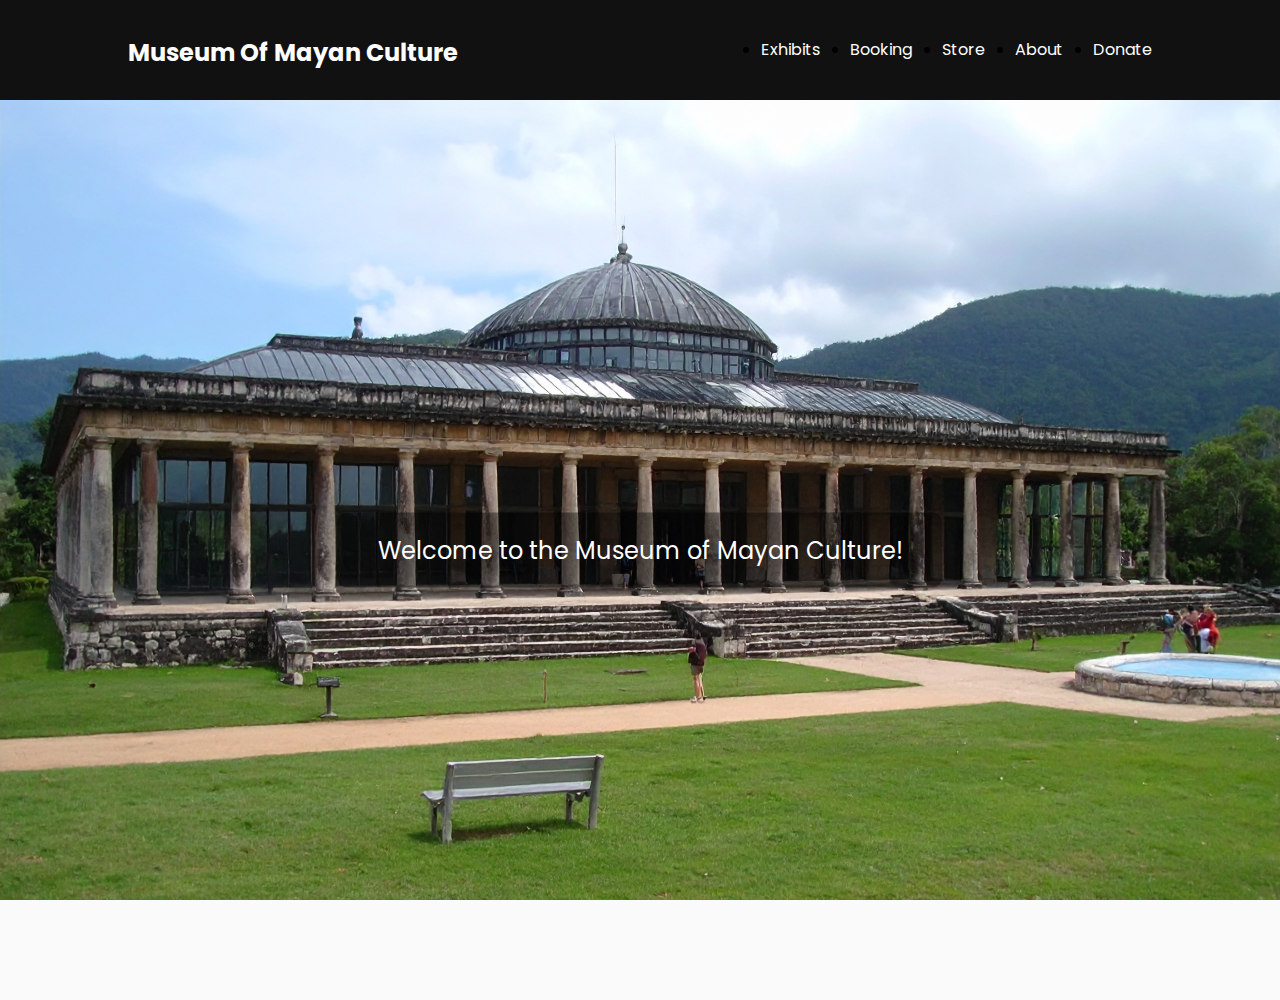
<file: index.html>
<!DOCTYPE html>
<html lang="en">
<head>
    <meta charset="UTF-8">
    <meta http-equiv="X-UA-Compatible" content="IE=edge">
    <meta name="viewport" content="width=device-width, initial-scale=1.0">
    <link rel="stylesheet" href="assets/css/style.css">
    <link rel="preconnect" href="https://fonts.googleapis.com">
    <link rel="preconnect" href="https://fonts.gstatic.com" crossorigin>
    <link href="https://fonts.googleapis.com/css2?family=Poppins:wght@300;500;700&display=swap" rel="stylesheet">
    <title>Document</title>
</head>
<body>
    <header>
        <div class="inner">
            <div class="logo">
                <div>
                    <h1><a href="index.html">Museum Of Mayan Culture</a></h1> 
                </div>
            </div>

            <nav>
                <li><span><a href="exhibits.html">Exhibits</a></span></li>
                <li><span><a href="booking.html">Booking</a></span></li>
                <li><span><a href="store.html">Store</a></span></li>
                <li><span><a href="about.html">About</a></span></li>
                <li><span><a href="donate.html">Donate</a></span></li>
            </nav>
        </div>
    </header>

    <main>
        <section class="hero">
            <img id="image-outside" src="assets/images/outside.jpg" alt="Outside" />
            <div class="hero-text">
                <p>Welcome to the Museum of Mayan Culture!<br></p>
            </div>
        </section>
    </main>

</body>
</html>


</body>
</html>
</file>
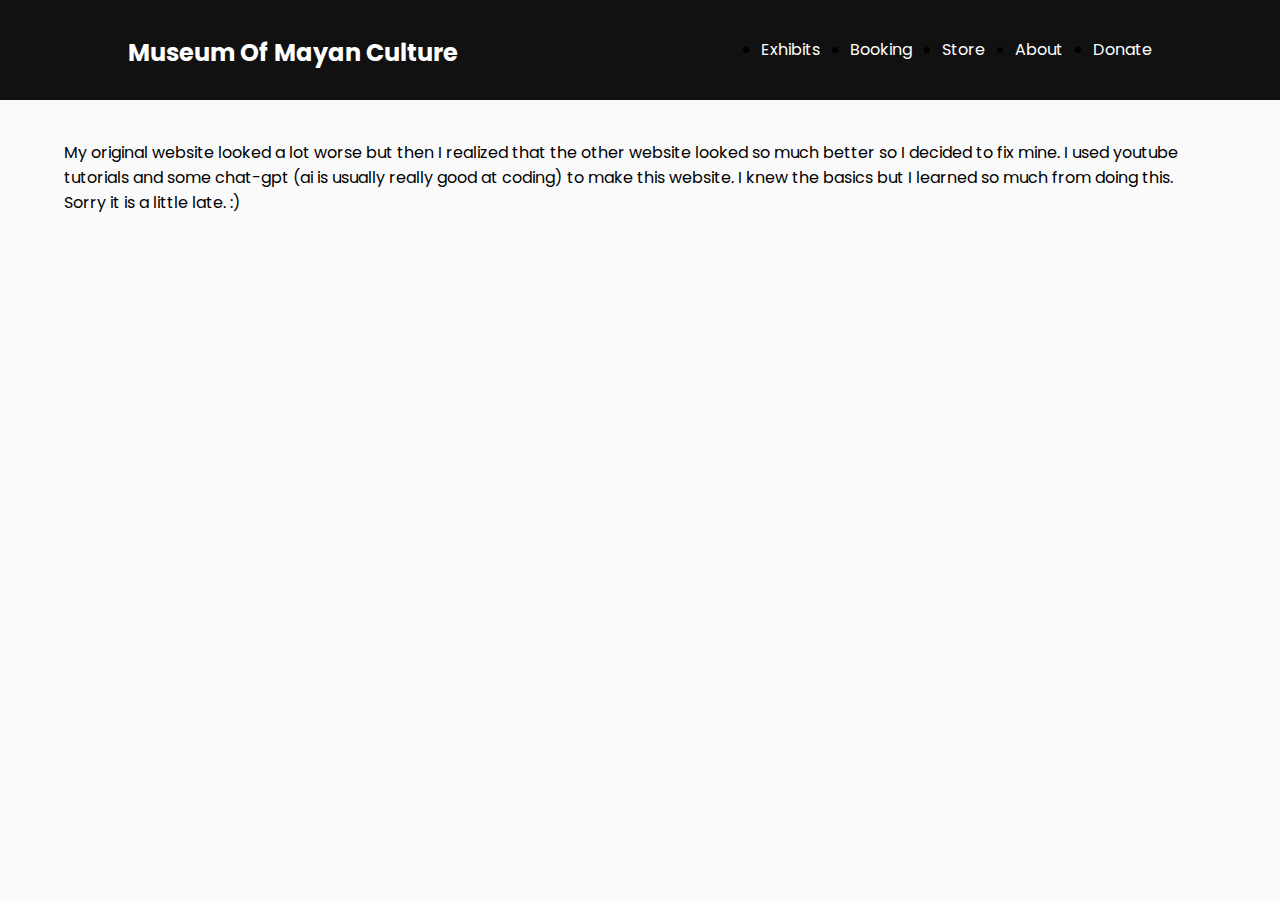
<file: about.html>
<!DOCTYPE html>
<html lang="en">
<head>
    <meta charset="UTF-8">
    <meta http-equiv="X-UA-Compatible" content="IE=edge">
    <meta name="viewport" content="width=device-width, initial-scale=1.0">
    <link rel="stylesheet" href="assets/css/notworking.css">
    <link rel="preconnect" href="https://fonts.googleapis.com">
    <link rel="preconnect" href="https://fonts.gstatic.com" crossorigin>
    <link href="https://fonts.googleapis.com/css2?family=Poppins:wght@300;500;700&display=swap" rel="stylesheet">
    <title>Document</title>
</head>
<body>
    <header>
        <div class="inner">
            <div class="logo">
                <div>
                    <h1><a href="index.html">Museum Of Mayan Culture</a></h1> 
                </div>
            </div>

            <nav>
                <li><span><a href="exhibits.html">Exhibits</a></span></li>
                <li><span><a href="booking.html">Booking</a></span></li>
                <li><span><a href="store.html">Store</a></span></li>
                <li><span><a href="about.html">About</a></span></li>
                <li><span><a href="donate.html">Donate</a></span></li>
            </nav>
        </div>
    </header>

    <section class="content">
      <p>My original website looked a lot worse but then I realized that the other website looked so much better so I decided to fix mine. I used youtube tutorials and some chat-gpt (ai is usually really good at coding) to make this website. I knew the basics but I learned so much from doing this. Sorry it is a little late. :)</p>
    </section>

</body>
</html>


</body>
</html>
</file>
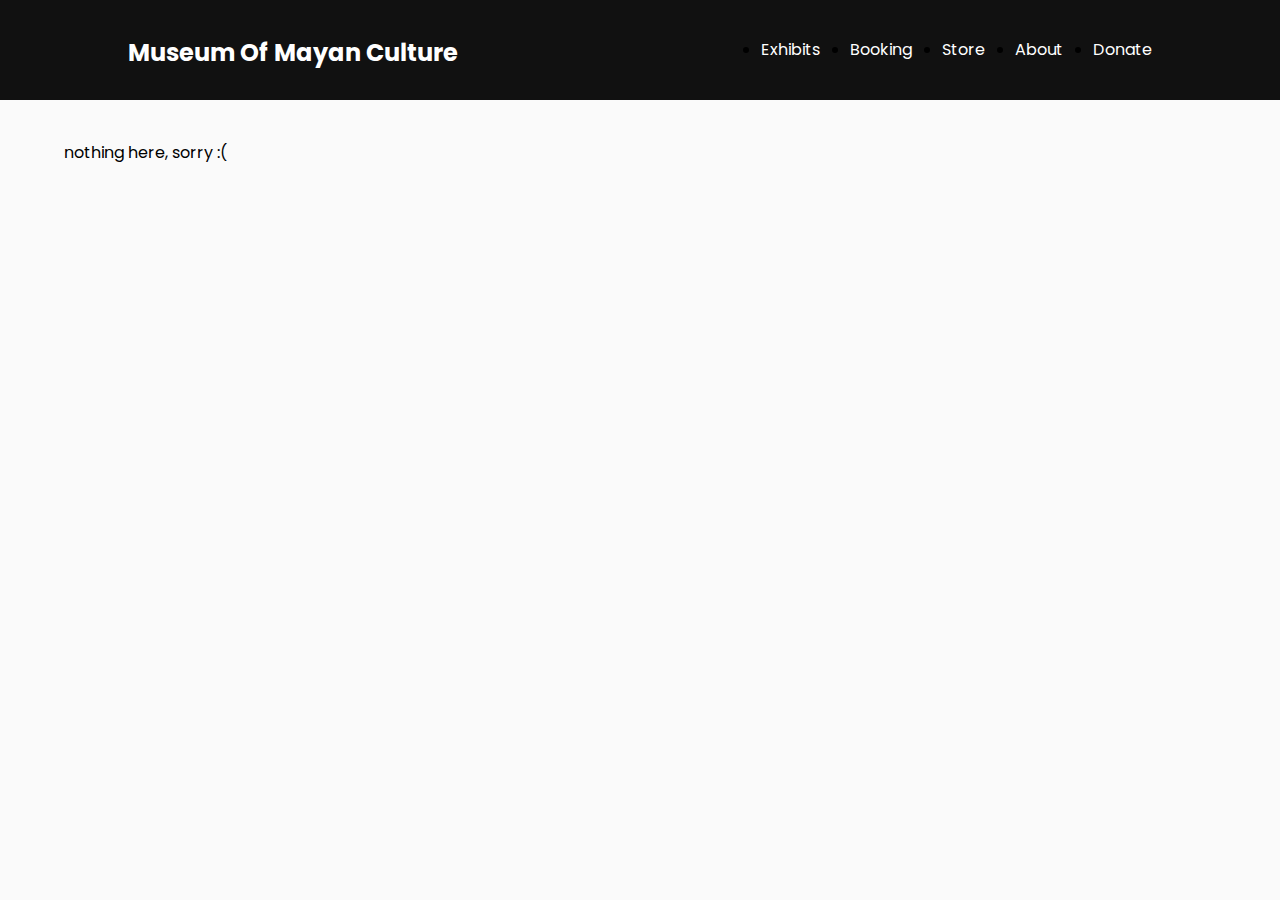
<file: booking.html>
<!DOCTYPE html>
<html lang="en">
<head>
    <meta charset="UTF-8">
    <meta http-equiv="X-UA-Compatible" content="IE=edge">
    <meta name="viewport" content="width=device-width, initial-scale=1.0">
    <link rel="stylesheet" href="assets/css/notworking.css">
    <link rel="preconnect" href="https://fonts.googleapis.com">
    <link rel="preconnect" href="https://fonts.gstatic.com" crossorigin>
    <link href="https://fonts.googleapis.com/css2?family=Poppins:wght@300;500;700&display=swap" rel="stylesheet">
    <title>Document</title>
</head>
<body>
    <header>
        <div class="inner">
            <div class="logo">
                <div>
                    <h1><a href="index.html">Museum Of Mayan Culture</a></h1> 
                </div>
            </div>

            <nav>
                <li><span><a href="exhibits.html">Exhibits</a></span></li>
                <li><span><a href="booking.html">Booking</a></span></li>
                <li><span><a href="store.html">Store</a></span></li>
                <li><span><a href="about.html">About</a></span></li>
                <li><span><a href="donate.html">Donate</a></span></li>
            </nav>
        </div>
    </header>

    <section class="content">
      <p>nothing here, sorry :(</p>
    </section>

</body>
</html>


</body>
</html>
</file>
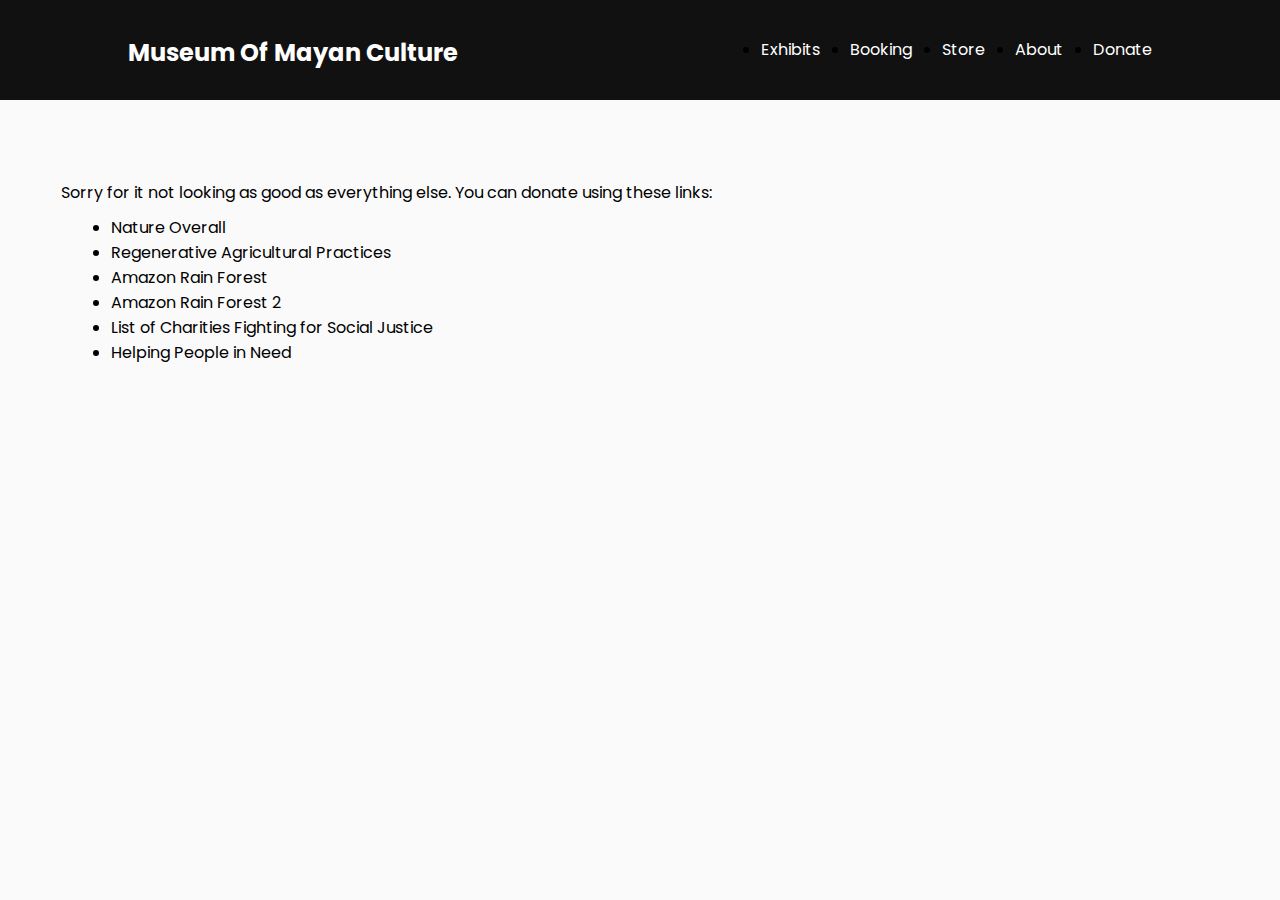
<file: donate.html>
<!DOCTYPE html>
<html lang="en">
<head>
    <meta charset="UTF-8">
    <meta http-equiv="X-UA-Compatible" content="IE=edge">
    <meta name="viewport" content="width=device-width, initial-scale=1.0">
    <link rel="stylesheet" href="assets/css/donate.css">
    <link rel="preconnect" href="https://fonts.googleapis.com">
    <link rel="preconnect" href="https://fonts.gstatic.com" crossorigin>
    <link href="https://fonts.googleapis.com/css2?family=Poppins:wght@300;500;700&display=swap" rel="stylesheet">
    <title>Document</title>
</head>
<body>
    <header>
        <div class="inner">
            <div class="logo">
                <div>
                    <h1><a href="index.html">Museum Of Mayan Culture</a></h1> 
                </div>
            </div>

            <nav>
                <li><span><a href="exhibits.html">Exhibits</a></span></li>
                <li><span><a href="booking.html">Booking</a></span></li>
                <li><span><a href="store.html">Store</a></span></li>
                <li><span><a href="about.html">About</a></span></li>
                <li><span><a href="donate.html">Donate</a></span></li>
            </nav>
        </div>
    </header>
    <main>
        <section class="content">
          <p>Sorry for it not looking as good as everything else. You can donate using these links: <br></p>
          <ul class="list">
            <li>
              <a href="https://preserve.nature.org/page/119497/donate/1?en_txn1=p_b.dfa.fd.x.dtd.nbr.X&supporter.appealCode=AHOMQONLN01W1SXX01&en_txn8=NewSch.ADPCBGONLNPDNZNZZD02Z01-NZUZE-DGAQ&gclid=1f19f8d928871adfaa0090890097e4b2&gclsrc=3p.ds&&msclkid=1f19f8d928871adfaa0090890097e4b2" target="_blank" rel="noopener noreferrer">
                Nature Overall
              </a>
            </li>
            <li>
              <a href="https://greenamerica.org/food-climate?utm_source=bing&utm_medium=cpc&msclkid=cac2a1ccaab311387f4dc99c82a3e4f0&utm_campaign=Microsoft%20Ads%20for%20Social%20Impact%20-%20Conversions%20-%20Branded&utm_term=Green%20America&utm_content=Green%20America" target="_blank" rel="noopener noreferrer">
                Regenerative Agricultural Practices
              </a>
            </li>
            <li>
              <a href="https://amazonwatch.org/" target="_blank" rel="noopener noreferrer">
                Amazon Rain Forest
              </a>
            </li>
            <li>
              <a href="https://www.amazonteam.org/" target="_blank" rel="noopener noreferrer">
                Amazon Rain Forest 2
              </a>
            </li>
            <li>
              <a href="https://impactful.ninja/best-charities-for-social-justice/#1/" target="_blank" rel="noopener noreferrer">
                List of Charities Fighting for Social Justice
              </a>
            </li>
            <li>
              <a href="https://good360.org/" target="_blank" rel="noopener noreferrer">
               Helping People in Need
              </a>
            </li>
          </ul>
        </section>
    </main>

</body>
</html>


</body>
</html>
</file>
<file: assets/css/style.css>
@import url('https://fonts.googleapis.com/css?family=Poppins:100,200,300,400,500,600,700,800,900');

* {
  margin: 0;
  padding: 0;
  box-sizing: border-box;
  font-family: 'Poppins', sans-serif;
}

body {
  background: #fafafa;
}

header {
  width: 100%;
  height: 100px;
  background-color: #111;
  border-bottom: 1px solid rgba(16, 16, 16, 0.1);
  position: sticky;
  top: 0;
  z-index: 100;
}

.inner {
  width: 80%;
  height: 100%;
  margin: 0 auto;
  display: flex;
  justify-content: space-between;
  align-items: center;
}

.logo a {
  color: white;
  font-size: 24px;
  text-decoration: none;
}

.logo a:hover {
  color: #00a2ff;
  text-decoration: underline;
}

nav {
  display: flex;
  gap: 30px;
}

nav a {
  color: white;
  text-decoration: none;
  font-size: 16px;
}

nav a:hover {
  color: #3983f3;
  text-decoration: underline;
}

html, body {
  margin: 0;
  padding: 0;
  overflow-x: hidden;
  overflow-y: hidden;
  height: 100%;
  width: 100%;
}


.hero {
  position: relative;
  width: 100vw;
  height: 100vh;
  overflow: hidden;
}

.hero img {
  width: 100%;
  height: 100%;
  object-fit: cover;
}

.hero-text {
  position: absolute;
  top: 50%;
  left: 50%;
  transform: translate(-50%, -50%);
  color: white;
  text-align: center;
  background: rgba(0, 0, 0, 0.4);
  padding: 20px 40px;
  border-radius: 10px;
  font-size: 1.5rem;
}
</file>
<file: assets/css/notworking.css>
@import url('https://fonts.googleapis.com/css?family=Poppins:100,200,300,400,500,600,700,800,900');

* {
  margin: 0;
  padding: 0;
  box-sizing: border-box;
  font-family: 'Poppins', sans-serif;
}

body {
  background: #fafafa;
}

header {
  width: 100%;
  height: 100px;
  background-color: #111;
  border-bottom: 1px solid rgba(16, 16, 16, 0.1);
  position: sticky;
  top: 0;
  z-index: 100;
}

.inner {
  width: 80%;
  height: 100%;
  margin: 0 auto;
  display: flex;
  justify-content: space-between;
  align-items: center;
}

.logo a {
  color: white;
  font-size: 24px;
  text-decoration: none;
}

.logo a:hover {
  color: #00a2ff;
  text-decoration: underline;
}

nav {
  display: flex;
  gap: 30px;
}

nav a {
  color: white;
  text-decoration: none;
  font-size: 16px;
}

nav a:hover {
  color: #3983f3;
  text-decoration: underline;
}

/* Main content */
main {
  padding-top: 40px;
  width: 95%;
}

.content {
  padding-top: 40px;
  width: 90%;
  max-width: 1500px;
  margin: 0 auto 40px auto;
  font-size: 16px;
}
</file>
<file: assets/css/donate.css>
@import url('https://fonts.googleapis.com/css?family=Poppins:100,200,300,400,500,600,700,800,900');

* {
  margin: 0;
  padding: 0;
  box-sizing: border-box;
  font-family: 'Poppins', sans-serif;
}

body {
  background: #fafafa;
}

body, html {
  overflow-x: hidden; /* prevent horizontal scrolling */
  margin: 0;
  padding: 0;
}

header {
  width: 100%;
  height: 100px;
  background-color: #111;
  border-bottom: 1px solid rgba(16, 16, 16, 0.1);
  position: sticky;
  top: 0;
  z-index: 100;
}

.inner {
  width: 80%;
  height: 100%;
  margin: 0 auto;
  display: flex;
  justify-content: space-between;
  align-items: center;
}

.logo a {
  color: white;
  font-size: 24px;
  text-decoration: none;
}

.logo a:hover {
  color: #00a2ff;
  text-decoration: underline;
}

nav {
  display: flex;
  gap: 30px;
}

nav a {
  color: white;
  text-decoration: none;
  font-size: 16px;
}

nav a:hover {
  color: #3983f3;
  text-decoration: underline;
}


/* Main content */
main {
  padding-top: 40px;
  width: 95%;
}

.content {
  padding-top: 40px;
  width: 90%;
  max-width: 1500px;
  margin: 0 auto 40px auto;
  font-size: 16px;
}

.list {
    color: #000;
    padding-top: 10px;
    width: 90%;
    padding-left: 50px;
}

.list a {
    color: #000;
    text-decoration: none;
}

.list a:hover {
    color: #3983f3;
    text-decoration: underline;
}
</file>
